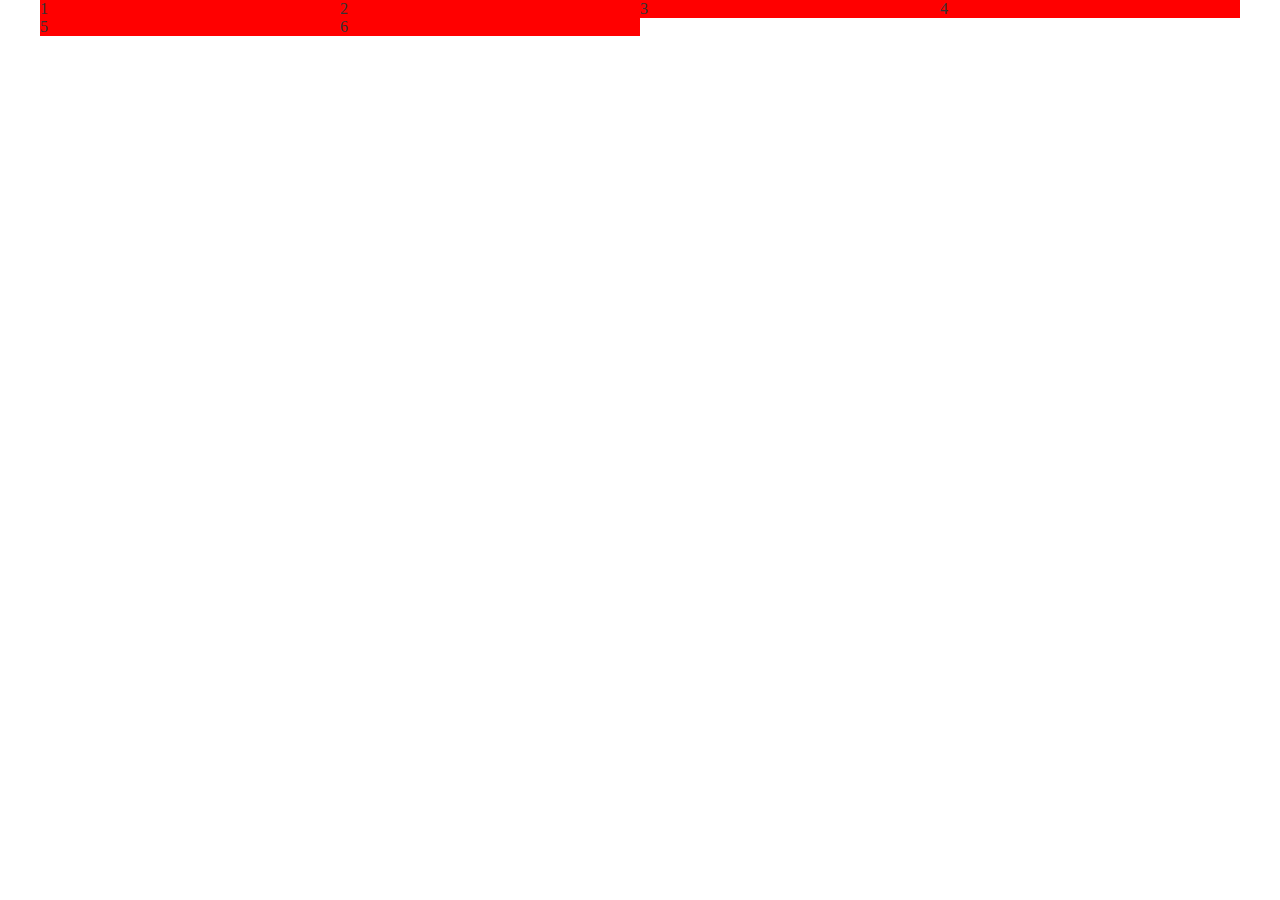
<file: view-css/index.html>
<!doctype html>
<html lang="en">
<head>
    <meta charset="UTF-8">
    <meta name="viewport" content="width=device-width, user-scalable=no, initial-scale=1.0, maximum-scale=1.0, minimum-scale=1.0">
    <meta http-equiv="X-UA-Compatible" content="ie=edge">
    <title>Document</title>
    <link rel="stylesheet" type="text/css" href="style.css"/>
    <!--<link rel="stylesheet/less" type="text/css" href="styles.less">-->
    <!--<script type="text/javascript" src="less.min.js"></script>-->
</head>
<body>
    <div class="container">
        <div class="box">
            <div class="cell-A-3 cell-B-4 cell-C-6">1</div>
            <div class="cell-A-3 cell-B-4 cell-C-6">2</div>
            <div class="cell-A-3 cell-B-4 cell-C-6">3</div>
            <div class="cell-A-3 cell-B-4 cell-C-6">4</div>
            <div class="cell-A-3 cell-B-4 cell-C-6">5</div>
            <div class="cell-A-3 cell-B-4 cell-C-6">6</div>
        </div>
    </div>
</body>
</html>
</file>
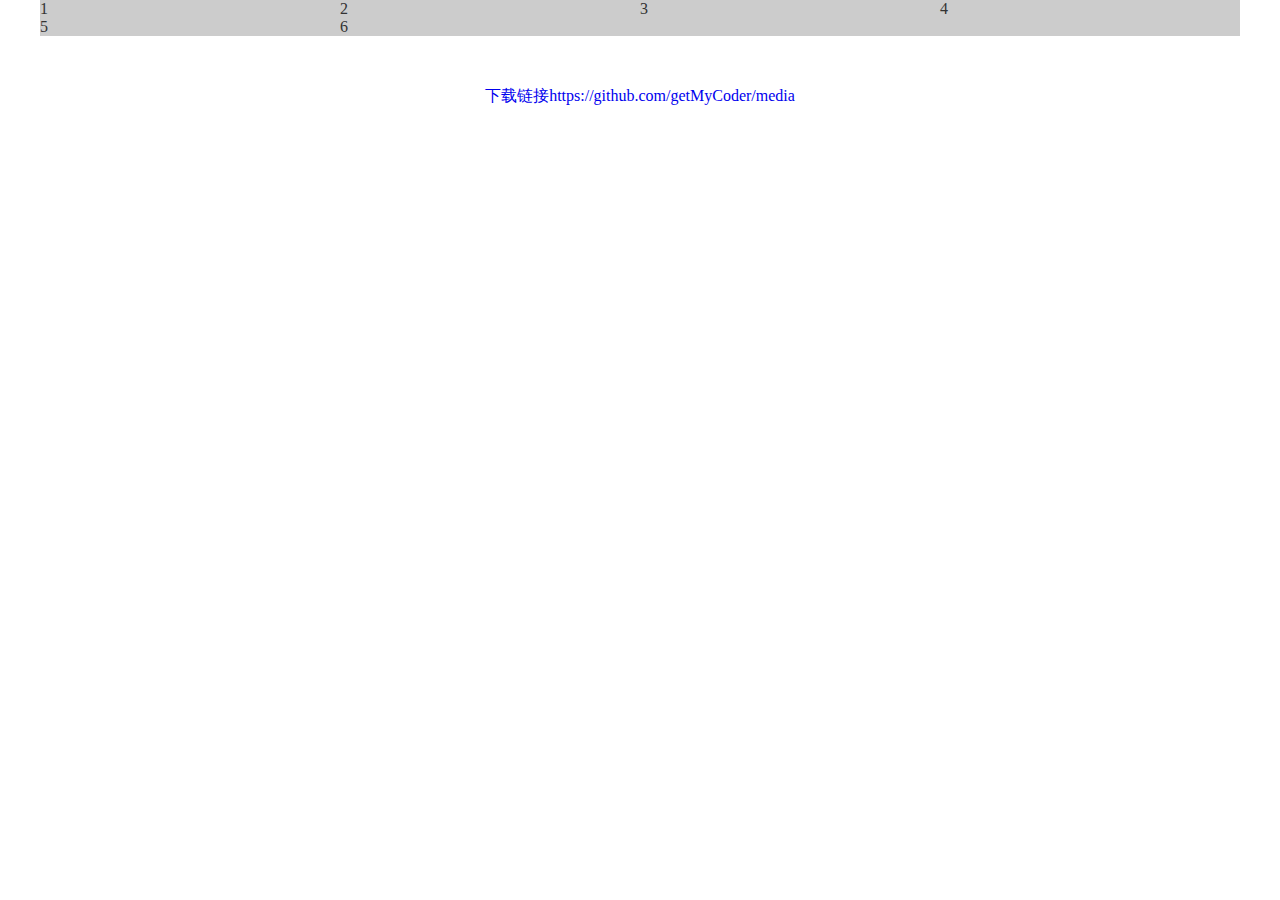
<file: view-js/index.html>
<!doctype html>
<html lang="en">
<head>
    <meta charset="UTF-8">
    <meta name="viewport" content="width=device-width, user-scalable=no, initial-scale=1.0, maximum-scale=1.0, minimum-scale=1.0">
    <meta http-equiv="X-UA-Compatible" content="ie=edge">
    <title>Document</title>
    <link rel="stylesheet" type="text/css" href="style.css"/>
    <script type="text/javascript" src="jquery.js"></script>
    <script type="text/javascript" src="style.js"></script>
</head>
<body>
    <div class="container">
        <div class="box">
            <div class="cell-A-3 cell-B-4 cell-C-6">1</div>
            <div class="cell-A-3 cell-B-4 cell-C-6">2</div>
            <div class="cell-A-3 cell-B-4 cell-C-6">3</div>
            <div class="cell-A-3 cell-B-4 cell-C-6">4</div>
            <div class="cell-A-3 cell-B-4 cell-C-6">5</div>
            <div class="cell-A-3 cell-B-4 cell-C-6">6</div>
        </div>
    </div>
    <div style="width:100%;text-align: center;margin:50px 0;">
        <a href="https://github.com/getMyCoder/media">下载链接https://github.com/getMyCoder/media</a>
    </div>     
</body>
</html>
</file>
<file: view-css/style.css>
* {
    margin: 0;
    padding: 0;
}
body {
    margin: 0;
    padding: 0;
    font-family: "微软雅黑";
    color: #333;
}
ul,
ol,
li,
dl,
dt,
dd {
    list-style: none;
}
a {
    text-decoration: none;
}
img {
    vertical-align: middle;
}
p,
span {
    margin: 0;
    padding: 0;
}
h1,
h2,
h3,
h4,
h5,
h6 {
    padding: 0;
    margin: 0;
}
.container {
    width: 100%;
}
.box {
    overflow: hidden;
    width: 100%;
}
@media (min-width: 992px) {
    .container {
        max-width: 1200px;
        margin: 0 auto;
    }
    .cell-A-1,
    .cell-A-2,
    .cell-A-3,
    .cell-A-4,
    .cell-A-5,
    .cell-A-6,
    .cell-A-7,
    .cell-A-8,
    .cell-A-9,
    .cell-A-10,
    .cell-A-11,
    .cell-A-12 {
        float: left;
        background: red;
    }
    .cell-A-1 {
        width: 8.33333333%;
    }
    .cell-A-2 {
        width: 16.66666667%;
    }
    .cell-A-3 {
        width: 25%;
    }
    .cell-A-4 {
        width: 33.33333333%;
    }
    .cell-A-5 {
        width: 41.66666667%;
    }
    .cell-A-6 {
        width: 50%;
    }
    .cell-A-7 {
        width: 58.33333333%;
    }
    .cell-A-8 {
        width: 66.66666667%;
    }
    .cell-A-9 {
        width: 75%;
    }
    .cell-A-10 {
        width: 83.33333333%;
    }
    .cell-A-11 {
        width: 91.66666667%;
    }
    .cell-A-12 {
        width: 100%;
    }
    .cell-A-f-1 {
        margin-left: 8.33333333%;
    }
    .cell-A-f-2 {
        margin-left: 16.66666667%;
    }
    .cell-A-f-3 {
        margin-left: 25%;
    }
    .cell-A-f-4 {
        margin-left: 33.33333333%;
    }
    .cell-A-f-5 {
        margin-left: 41.66666667%;
    }
    .cell-A-f-6 {
        margin-left: 50%;
    }
    .cell-A-f-7 {
        margin-left: 58.33333333%;
    }
    .cell-A-f-8 {
        margin-left: 66.66666667%;
    }
    .cell-A-f-9 {
        margin-left: 75%;
    }
    .cell-A-f-10 {
        margin-left: 83.33333333%;
    }
    .cell-A-f-11 {
        margin-left: 91.66666667%;
    }
    .cell-A-f-12 {
        margin-left: 100%;
    }
}
@media (min-width: 768px) and (max-width: 992px) {
    .cell-B-1,
    .cell-B-2,
    .cell-B-3,
    .cell-B-4,
    .cell-B-5,
    .cell-B-6,
    .cell-B-7,
    .cell-B-8,
    .cell-B-9,
    .cell-B-10,
    .cell-B-11,
    .cell-B-12 {
        float: left;
        background: blue;
    }
    .cell-B-1 {
        width: 8.33333333%;
    }
    .cell-B-2 {
        width: 16.66666667%;
    }
    .cell-B-3 {
        width: 25%;
    }
    .cell-B-4 {
        width: 33.33333333%;
    }
    .cell-B-5 {
        width: 41.66666667%;
    }
    .cell-B-6 {
        width: 50%;
    }
    .cell-B-7 {
        width: 58.33333333%;
    }
    .cell-B-8 {
        width: 66.66666667%;
    }
    .cell-B-9 {
        width: 75%;
    }
    .cell-B-10 {
        width: 83.33333333%;
    }
    .cell-B-11 {
        width: 91.66666667%;
    }
    .cell-B-12 {
        width: 100%;
    }
    .cell-B-f-1 {
        margin-left: 8.33333333%;
    }
    .cell-B-f-2 {
        margin-left: 16.66666667%;
    }
    .cell-B-f-3 {
        margin-left: 25%;
    }
    .cell-B-f-4 {
        margin-left: 33.33333333%;
    }
    .cell-B-f-5 {
        margin-left: 41.66666667%;
    }
    .cell-B-f-6 {
        margin-left: 50%;
    }
    .cell-B-f-7 {
        margin-left: 58.33333333%;
    }
    .cell-B-f-8 {
        margin-left: 66.66666667%;
    }
    .cell-B-f-9 {
        margin-left: 75%;
    }
    .cell-B-f-10 {
        margin-left: 83.33333333%;
    }
    .cell-B-f-11 {
        margin-left: 91.66666667%;
    }
    .cell-B-f-12 {
        margin-left: 100%;
    }
}
@media (max-width: 768px) {
    .cell-C-1,
    .cell-C-2,
    .cell-C-3,
    .cell-C-4,
    .cell-C-5,
    .cell-C-6,
    .cell-C-7,
    .cell-C-8,
    .cell-C-9,
    .cell-C-10,
    .cell-C-11,
    .cell-C-12 {
        float: left;
        background: green;
    }
    .cell-C-1 {
        width: 8.33333333%;
    }
    .cell-C-2 {
        width: 16.66666667%;
    }
    .cell-C-3 {
        width: 25%;
    }
    .cell-C-4 {
        width: 33.33333333%;
    }
    .cell-C-5 {
        width: 41.66666667%;
    }
    .cell-C-6 {
        width: 50%;
    }
    .cell-C-7 {
        width: 58.33333333%;
    }
    .cell-C-8 {
        width: 66.66666667%;
    }
    .cell-C-9 {
        width: 75%;
    }
    .cell-C-10 {
        width: 83.33333333%;
    }
    .cell-C-11 {
        width: 91.66666667%;
    }
    .cell-C-12 {
        width: 100%;
    }
    .cell-C-f-1 {
        margin-left: 8.33333333%;
    }
    .cell-C-f-2 {
        margin-left: 16.66666667%;
    }
    .cell-C-f-3 {
        margin-left: 25%;
    }
    .cell-C-f-4 {
        margin-left: 33.33333333%;
    }
    .cell-C-f-5 {
        margin-left: 41.66666667%;
    }
    .cell-C-f-6 {
        margin-left: 50%;
    }
    .cell-C-f-7 {
        margin-left: 58.33333333%;
    }
    .cell-C-f-8 {
        margin-left: 66.66666667%;
    }
    .cell-C-f-9 {
        margin-left: 75%;
    }
    .cell-C-f-10 {
        margin-left: 83.33333333%;
    }
    .cell-C-f-11 {
        margin-left: 91.66666667%;
    }
    .cell-C-f-12 {
        margin-left: 100%;
    }
}
</file>
<file: view-js/style.css>
*{margin: 0;padding: 0;}
body{margin: 0;padding: 0;font-family: "微软雅黑";color: #333;}
ul,ol,li,dl,dt,dd{list-style: none;}
a{text-decoration: none;}
img{vertical-align: middle;}
p,span{margin: 0;padding: 0;}
h1,h2,h3,h4,h5,h6{padding: 0;margin: 0;}
.container{width: 100%;}
.box{overflow: hidden;width: 100%;}
.container{max-width: 1200px;margin: 0 auto;background: #ccc;}
.cell-A-1,.cell-A-2,.cell-A-3,.cell-A-4,.cell-A-5,.cell-A-6,.cell-A-7,.cell-A-8,.cell-A-9,.cell-A-10,.cell-A-11,.cell-A-12{float: left;}
.cell-B-1,.cell-B-2,.cell-B-3,.cell-B-4,.cell-B-5,.cell-B-6,.cell-B-7,.cell-B-8,.cell-B-9,.cell-B-10,.cell-B-11,.cell-B-12{float: left;}
.cell-C-1,.cell-C-2,.cell-C-3,.cell-C-4,.cell-C-5,.cell-C-6,.cell-C-7,.cell-C-8,.cell-C-9,.cell-C-10,.cell-C-11,.cell-C-12{float: left;}
</file>
